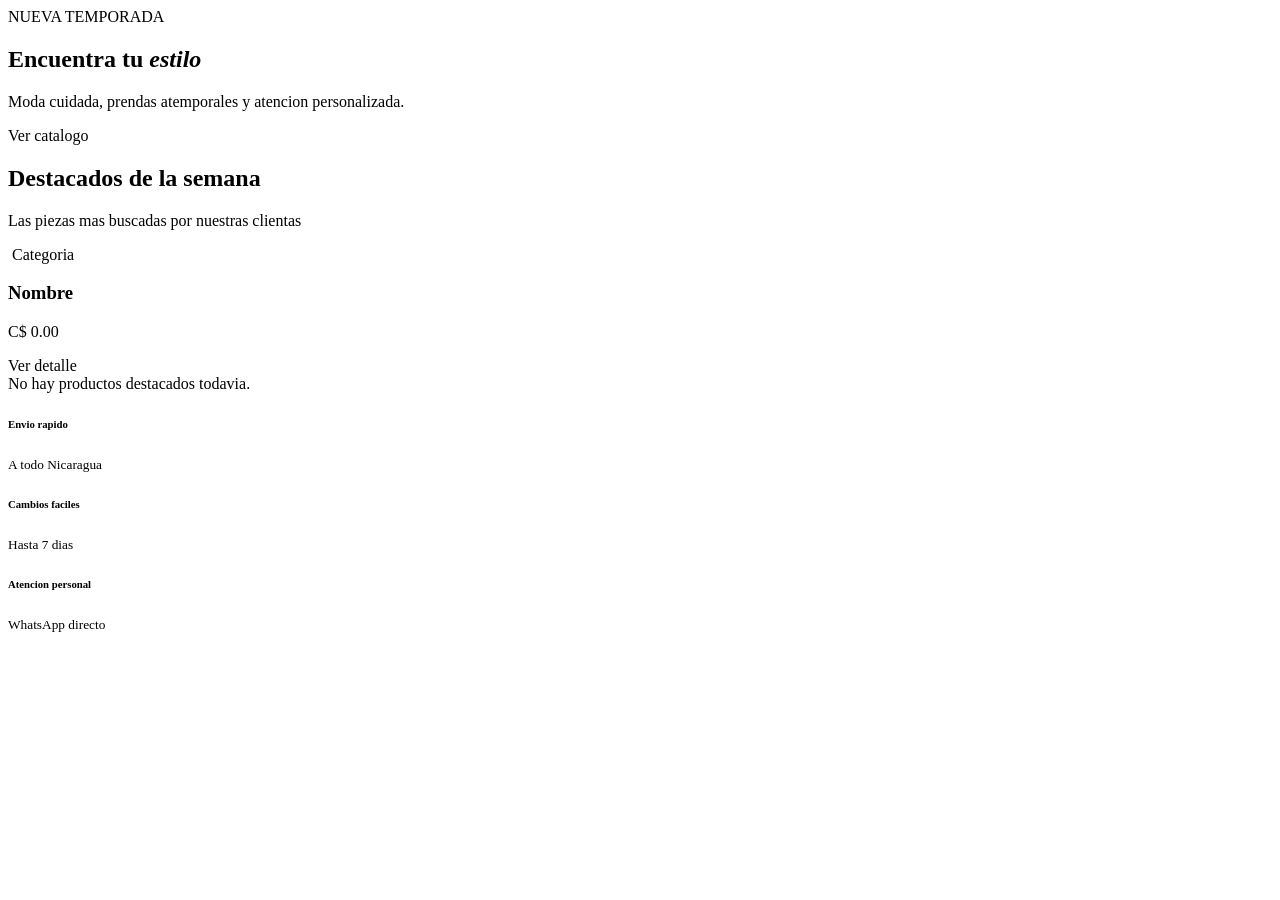
<file: src/main/resources/templates/index.html>
<!DOCTYPE html>
<html lang="es" xmlns:th="http://www.thymeleaf.org">
<head th:replace="~{fragments :: head(${titulo})}"></head>
<body>

<header th:replace="~{fragments :: header}"></header>

<main>
    <!-- BANNER -->
    <section class="banner-tienda">
        <div class="container">
            <span class="badge text-white px-3 py-2 mb-3 rounded-pill"
                  style="background-color: var(--color-acento) !important;">NUEVA TEMPORADA</span>
            <h1 class="display-4 fw-bold">Encuentra tu <em>estilo</em></h1>
            <p class="lead text-muted mb-4">Moda cuidada, prendas atemporales y atencion personalizada.</p>
            <a th:href="@{/catalogo}" class="btn btn-acento btn-lg">Ver catalogo</a>
        </div>
    </section>

    <!-- DESTACADOS -->
    <section class="container py-5">
        <div class="text-center mb-5">
            <h2 class="fw-bold">Destacados de la semana</h2>
            <p class="text-muted">Las piezas mas buscadas por nuestras clientas</p>
        </div>

        <div class="row g-4">
            <div class="col-12 col-sm-6 col-lg-3" th:each="p : ${destacados}">
                <div class="card tarjeta-producto h-100">
                    <div class="position-relative">
                        <img th:src="@{'/images/' + ${p.imagen}}"
                             th:alt="${p.nombre}"
                             class="producto-img card-img-top"
                             onerror="this.src='/images/placeholder.svg'">
                        <span class="badge badge-categoria position-absolute top-0 start-0 m-2 px-2 py-1 rounded-pill"
                              th:text="${p.categoria.nombre}">Categoria</span>
                    </div>
                    <div class="card-body d-flex flex-column">
                        <h3 class="h6 fw-bold" th:text="${p.nombre}">Nombre</h3>
                        <p class="precio mb-3">C$ <span th:text="${p.precio}">0.00</span></p>
                        <a th:href="@{'/producto/' + ${p.id}}" class="btn btn-outline-acento mt-auto">Ver detalle</a>
                    </div>
                </div>
            </div>
        </div>

        <div th:if="${#lists.isEmpty(destacados)}"
             class="alert alert-light text-center mt-4">
            No hay productos destacados todavia.
        </div>
    </section>

    <!-- BENEFICIOS -->
    <section class="bg-white py-4 border-top">
        <div class="container">
            <div class="row text-center g-3">
                <div class="col-12 col-md-4">
                    <i class="bi bi-truck fs-2" style="color: var(--color-acento);"></i>
                    <h6 class="fw-bold mt-2 mb-0">Envio rapido</h6>
                    <small class="text-muted">A todo Nicaragua</small>
                </div>
                <div class="col-12 col-md-4">
                    <i class="bi bi-arrow-repeat fs-2" style="color: var(--color-acento);"></i>
                    <h6 class="fw-bold mt-2 mb-0">Cambios faciles</h6>
                    <small class="text-muted">Hasta 7 dias</small>
                </div>
                <div class="col-12 col-md-4">
                    <i class="bi bi-chat-heart fs-2" style="color: var(--color-acento);"></i>
                    <h6 class="fw-bold mt-2 mb-0">Atencion personal</h6>
                    <small class="text-muted">WhatsApp directo</small>
                </div>
            </div>
        </div>
    </section>
</main>

<footer th:replace="~{fragments :: footer}"></footer>
<div th:replace="~{fragments :: scripts}"></div>

</body>
</html>
</file>
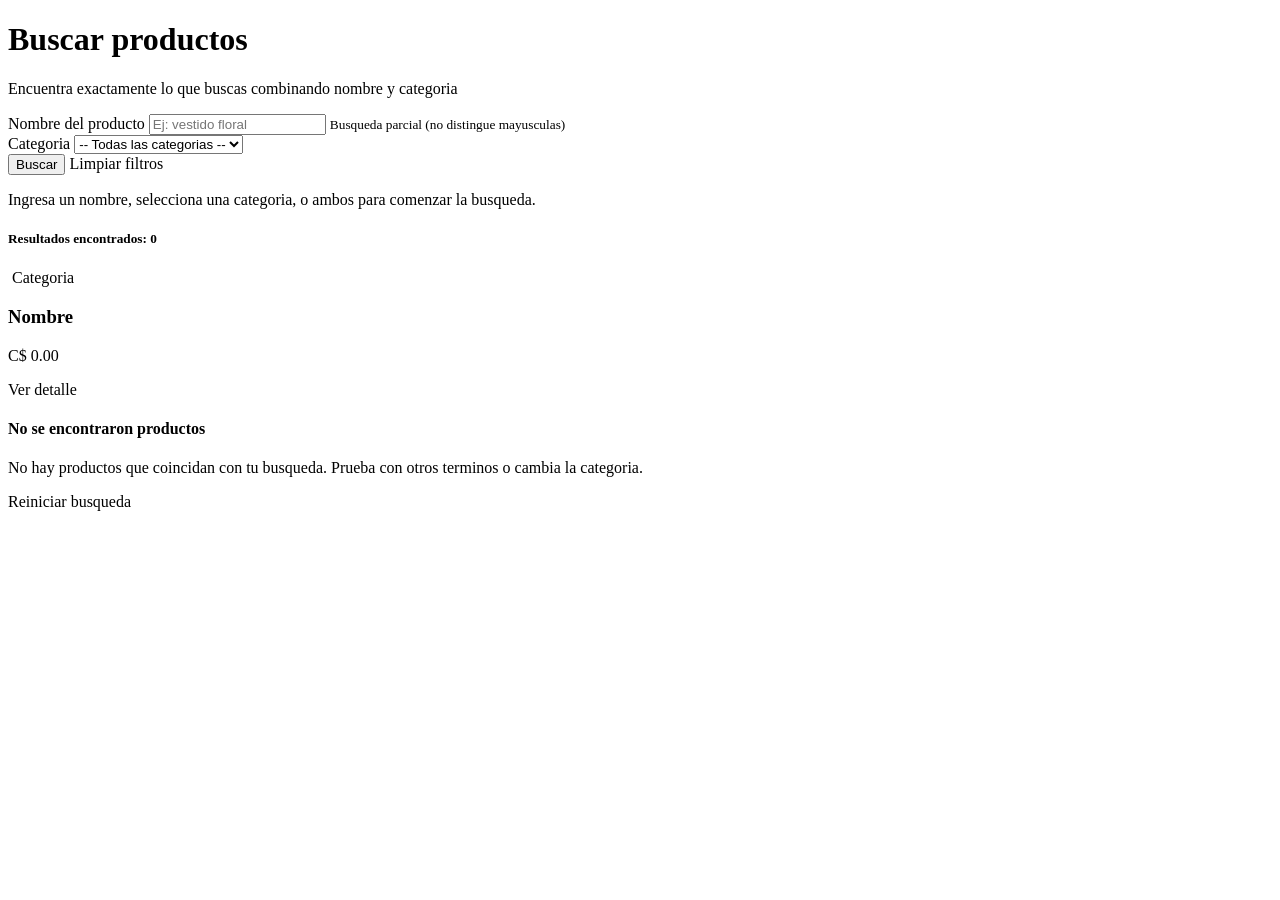
<file: src/main/resources/templates/buscar.html>
<!DOCTYPE html>
<html lang="es" xmlns:th="http://www.thymeleaf.org">
<head th:replace="~{fragments :: head(${titulo})}"></head>
<body>

<header th:replace="~{fragments :: header}"></header>

<main class="container py-5">
  <div class="text-center mb-4">
    <h1 class="fw-bold">
      <i class="bi bi-search me-2" style="color: var(--color-acento);"></i>
      Buscar productos
    </h1>
    <p class="text-muted">Encuentra exactamente lo que buscas combinando nombre y categoria</p>
  </div>

  <!-- FORMULARIO DE BUSQUEDA AVANZADA -->
  <div class="card shadow-sm mb-4 border-0">
    <div class="card-body p-4">
      <form th:action="@{/buscar}" method="get">
        <div class="row g-3">
          <div class="col-12 col-md-6">
            <label for="nombre" class="form-label fw-semibold">
              <i class="bi bi-tag me-1"></i> Nombre del producto
            </label>
            <input type="text" class="form-control form-control-lg"
                   id="nombre" name="nombre"
                   th:value="${nombreBuscado}"
                   placeholder="Ej: vestido floral">
            <small class="form-text text-muted">Busqueda parcial (no distingue mayusculas)</small>
          </div>

          <div class="col-12 col-md-6">
            <label for="categoriaId" class="form-label fw-semibold">
              <i class="bi bi-folder me-1"></i> Categoria
            </label>
            <select class="form-select form-select-lg" id="categoriaId" name="categoriaId">
              <option value="">-- Todas las categorias --</option>
              <option th:each="c : ${categorias}"
                      th:value="${c.id}"
                      th:text="${c.nombre}"
                      th:selected="${categoriaSeleccionada != null and categoriaSeleccionada == c.id}">
                Categoria
              </option>
            </select>
          </div>
        </div>

        <div class="d-flex gap-2 mt-4 justify-content-center">
          <button type="submit" class="btn btn-acento btn-lg">
            <i class="bi bi-search me-1"></i> Buscar
          </button>
          <a th:href="@{/buscar}" class="btn btn-outline-acento btn-lg">
            <i class="bi bi-x-circle me-1"></i> Limpiar filtros
          </a>
        </div>
      </form>
    </div>
  </div>

  <!-- Estado inicial: sin busqueda aun -->
  <div th:if="${!haySeleccion}" class="text-center py-5">
    <i class="bi bi-search fs-1 text-muted opacity-50"></i>
    <p class="text-muted mt-3">
      Ingresa un nombre, selecciona una categoria, o ambos para comenzar la busqueda.
    </p>
  </div>

  <!-- Hubo busqueda y SI hay resultados -->
  <div th:if="${haySeleccion and not #lists.isEmpty(resultados)}">
    <div class="d-flex justify-content-between align-items-center mb-3">
      <h5 class="mb-0">
        Resultados encontrados:
        <span class="badge text-bg-secondary" th:text="${#lists.size(resultados)}">0</span>
      </h5>
    </div>

    <div class="row g-4">
      <div class="col-12 col-sm-6 col-lg-3" th:each="p : ${resultados}">
        <div class="card tarjeta-producto h-100">
          <div class="position-relative">
            <img th:src="@{'/images/' + ${p.imagen}}"
                 th:alt="${p.nombre}"
                 class="producto-img card-img-top"
                 onerror="this.src='/images/placeholder.svg'">
            <span class="badge badge-categoria position-absolute top-0 start-0 m-2 px-2 py-1 rounded-pill"
                  th:text="${p.categoria.nombre}">Categoria</span>
          </div>
          <div class="card-body d-flex flex-column">
            <h3 class="h6 fw-bold" th:text="${p.nombre}">Nombre</h3>
            <p class="precio mb-3">C$ <span th:text="${p.precio}">0.00</span></p>
            <a th:href="@{'/producto/' + ${p.id}}" class="btn btn-outline-acento btn-sm mt-auto">
              Ver detalle
            </a>
          </div>
        </div>
      </div>
    </div>
  </div>

  <!-- Hubo busqueda pero NO hay resultados -->
  <div th:if="${haySeleccion and #lists.isEmpty(resultados)}"
       class="alert alert-warning text-center py-5 mt-3">
    <i class="bi bi-emoji-frown fs-1 d-block mb-2"></i>
    <h4 class="fw-bold">No se encontraron productos</h4>
    <p class="mb-3">
      No hay productos que coincidan con tu busqueda.
      Prueba con otros terminos o cambia la categoria.
    </p>
    <a th:href="@{/buscar}" class="btn btn-acento">
      <i class="bi bi-arrow-counterclockwise me-1"></i> Reiniciar busqueda
    </a>
  </div>
</main>

<footer th:replace="~{fragments :: footer}"></footer>
<div th:replace="~{fragments :: scripts}"></div>

</body>
</html>
</file>
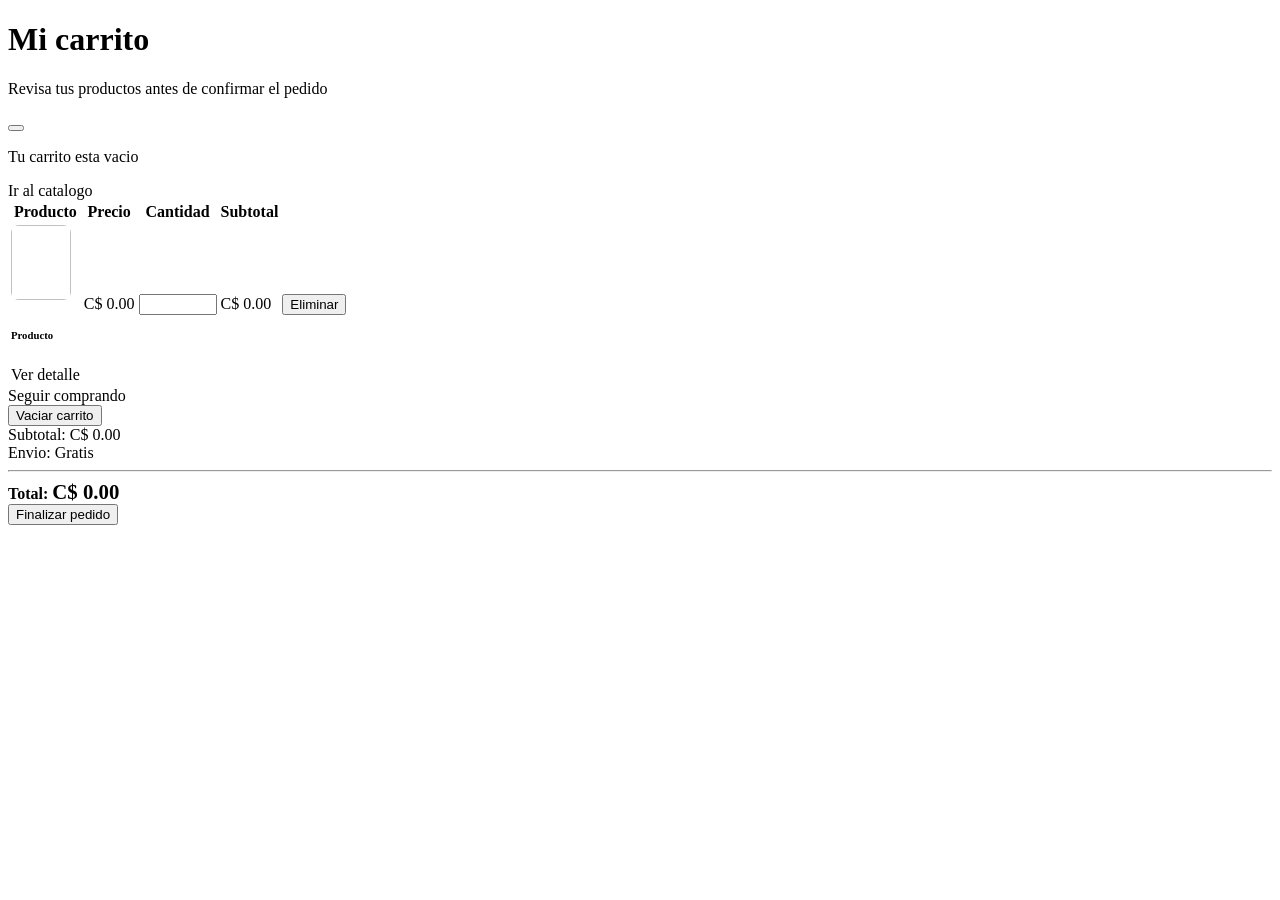
<file: src/main/resources/templates/carrito.html>
<!DOCTYPE html>
<html lang="es" xmlns:th="http://www.thymeleaf.org">
<head th:replace="~{fragments :: head(titulo=${titulo})}"></head>
<body>

<header th:replace="~{fragments :: header}"></header>

<main class="container py-5">
  <div class="text-center mb-4">
    <h1 class="fw-bold">Mi carrito</h1>
    <p class="text-muted">Revisa tus productos antes de confirmar el pedido</p>
  </div>

  <div th:if="${mensajeCarrito}" class="alert alert-success alert-dismissible fade show">
    <span th:text="${mensajeCarrito}"></span>
    <button type="button" class="btn-close" data-bs-dismiss="alert"></button>
  </div>

  <!-- CARRITO VACIO -->
  <div th:if="${estaVacio}" class="text-center py-5">
    <p class="text-muted fs-5 mb-3">Tu carrito esta vacio</p>
    <a th:href="@{/catalogo}" class="btn btn-acento">Ir al catalogo</a>
  </div>

  <!-- CARRITO CON ITEMS -->
  <div th:if="${!estaVacio}">
    <div class="card border-0 shadow-sm mb-4">
      <div class="card-body p-0">
        <div class="table-responsive">
          <table class="table align-middle mb-0">
            <thead class="table-light">
            <tr>
              <th class="ps-4">Producto</th>
              <th class="text-center">Precio</th>
              <th class="text-center">Cantidad</th>
              <th class="text-end">Subtotal</th>
              <th class="pe-4"></th>
            </tr>
            </thead>
            <tbody>
            <tr th:each="item : ${items}">
              <td class="ps-4">
                <div class="d-flex align-items-center">
                  <img th:src="@{'/images/' + ${item.imagen}}"
                       th:alt="${item.nombre}"
                       style="width:60px; height:75px; object-fit:cover; border-radius:8px;"
                       onerror="this.src='/images/placeholder.svg'">
                  <div class="ms-3">
                    <h6 class="mb-0 fw-bold" th:text="${item.nombre}">Producto</h6>
                    <a th:href="@{'/producto/' + ${item.productoId}}"
                       class="small text-muted text-decoration-none">Ver detalle</a>
                  </div>
                </div>
              </td>
              <td class="text-center text-muted">
                C$ <span th:text="${item.precio}">0.00</span>
              </td>
              <td class="text-center">
                <form th:action="@{/carrito/actualizar}" method="post" class="d-inline">
                  <input type="hidden" name="productoId" th:value="${item.productoId}">
                  <input type="number" name="cantidad"
                         th:value="${item.cantidad}"
                         min="1" max="100"
                         class="form-control form-control-sm text-center mx-auto"
                         style="width:70px;"
                         onchange="this.form.submit()">
                </form>
              </td>
              <td class="text-end fw-bold" style="color: var(--color-acento-oscuro);">
                C$ <span th:text="${item.subtotal}">0.00</span>
              </td>
              <td class="pe-4 text-end">
                <form th:action="@{'/carrito/eliminar/' + ${item.productoId}}" method="post" class="d-inline">
                  <button type="submit" class="btn btn-sm btn-outline-danger">Eliminar</button>
                </form>
              </td>
            </tr>
            </tbody>
          </table>
        </div>
      </div>
    </div>

    <!-- Resumen y acciones -->
    <div class="row g-3">
      <div class="col-12 col-md-7">
        <div class="d-flex gap-2 flex-wrap">
          <a th:href="@{/catalogo}" class="btn btn-outline-acento">Seguir comprando</a>
          <form th:action="@{/carrito/vaciar}" method="post"
                onsubmit="return confirm('Vaciar todo el carrito?');" class="d-inline">
            <button type="submit" class="btn btn-outline-danger">Vaciar carrito</button>
          </form>
        </div>
      </div>
      <div class="col-12 col-md-5">
        <div class="card border-0 shadow-sm">
          <div class="card-body">
            <div class="d-flex justify-content-between mb-2">
              <span class="text-muted">Subtotal:</span>
              <span>C$ <span th:text="${total}">0.00</span></span>
            </div>
            <div class="d-flex justify-content-between mb-2">
              <span class="text-muted">Envio:</span>
              <span class="text-success">Gratis</span>
            </div>
            <hr>
            <div class="d-flex justify-content-between mb-3">
              <strong>Total:</strong>
              <strong style="color: var(--color-acento-oscuro); font-size: 1.3rem;">
                C$ <span th:text="${total}">0.00</span>
              </strong>
            </div>
            <form th:action="@{/carrito/finalizar}" method="post">
              <button type="submit" class="btn btn-acento w-100">
                Finalizar pedido
              </button>
            </form>
          </div>
        </div>
      </div>
    </div>
  </div>
</main>

<footer th:replace="~{fragments :: footer}"></footer>
<div th:replace="~{fragments :: scripts}"></div>

</body>
</html>
</file>
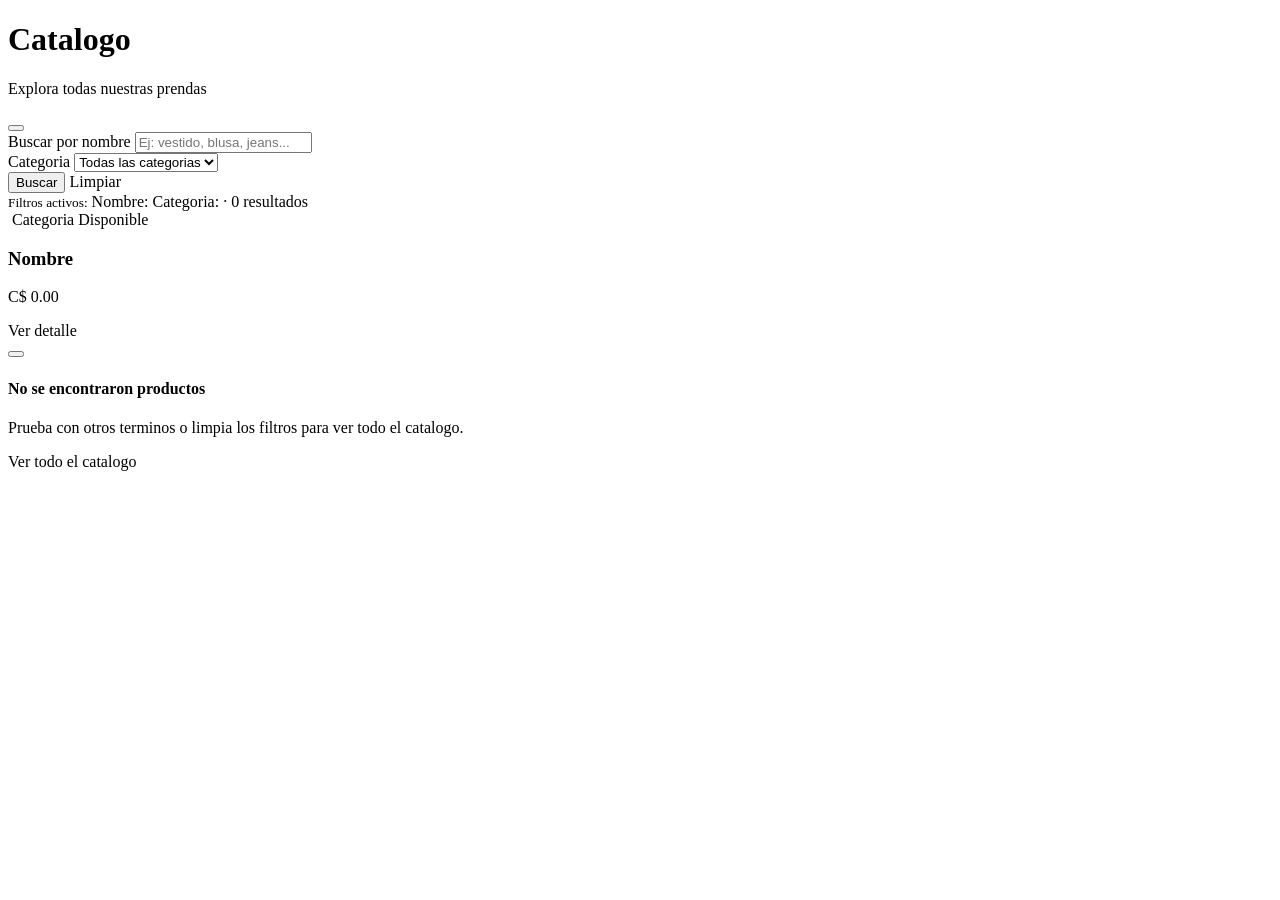
<file: src/main/resources/templates/catalogo.html>
<!DOCTYPE html>
<html lang="es" xmlns:th="http://www.thymeleaf.org">
<head th:replace="~{fragments :: head(titulo=${titulo})}"></head>
<body>

<header th:replace="~{fragments :: header}"></header>

<main class="container py-5">
    <div class="text-center mb-4">
        <h1 class="fw-bold">Catalogo</h1>
        <p class="text-muted">Explora todas nuestras prendas</p>
    </div>

    <!-- Mensaje flash al agregar al carrito -->
    <div th:if="${mensajeCarrito}" class="alert alert-success alert-dismissible fade show" role="alert">
        <i class="bi bi-cart-check me-2"></i>
        <span th:text="${mensajeCarrito}"></span>
        <button type="button" class="btn-close" data-bs-dismiss="alert"></button>
    </div>

    <!-- FORMULARIO DE BUSQUEDA Y FILTROS -->
    <div class="card shadow-sm mb-4 border-0">
        <div class="card-body">
            <form th:action="@{/catalogo}" method="get" class="row g-2 align-items-end">

                <div class="col-12 col-md-5">
                    <label for="nombre" class="form-label fw-semibold small">Buscar por nombre</label>
                    <input type="text" class="form-control" id="nombre" name="nombre"
                           th:value="${nombreBuscado}"
                           placeholder="Ej: vestido, blusa, jeans...">
                </div>

                <div class="col-12 col-md-4">
                    <label for="categoriaId" class="form-label fw-semibold small">Categoria</label>
                    <select class="form-select" id="categoriaId" name="categoriaId">
                        <option value="">Todas las categorias</option>
                        <option th:each="c : ${categorias}"
                                th:value="${c.id}"
                                th:text="${c.nombre}"
                                th:selected="${categoriaSeleccionada != null and categoriaSeleccionada == c.id}">
                            Categoria
                        </option>
                    </select>
                </div>

                <div class="col-12 col-md-3 d-flex gap-2">
                    <button type="submit" class="btn btn-acento flex-fill">
                        <i class="bi bi-search"></i> Buscar
                    </button>
                    <a th:href="@{/catalogo}" class="btn btn-outline-acento flex-fill">
                        Limpiar
                    </a>
                </div>
            </form>
        </div>
    </div>

    <!-- Chips filtros activos -->
    <div class="mb-3" th:if="${(nombreBuscado != null and !#strings.isEmpty(nombreBuscado)) or categoriaSeleccionada != null}">
        <small class="text-muted me-2">Filtros activos:</small>

        <span class="chip-busqueda me-1"
              th:if="${nombreBuscado != null and !#strings.isEmpty(nombreBuscado)}">
            <i class="bi bi-tag"></i>
            Nombre: <strong th:text="${nombreBuscado}"></strong>
        </span>

        <span class="chip-busqueda me-1" th:if="${categoriaSeleccionada != null}">
            <i class="bi bi-folder"></i>
            Categoria:
            <strong th:each="c : ${categorias}"
                    th:if="${c.id == categoriaSeleccionada}"
                    th:text="${c.nombre}"></strong>
        </span>

        <span class="text-muted small">&middot; <span th:text="${#lists.size(productos)}">0</span> resultados</span>
    </div>

    <!-- LISTADO DE PRODUCTOS -->
    <div class="row g-4" th:if="${not #lists.isEmpty(productos)}">
        <div class="col-12 col-sm-6 col-lg-3" th:each="p : ${productos}">
            <div class="card tarjeta-producto h-100">
                <div class="position-relative">
                    <img th:src="@{'/images/' + ${p.imagen}}"
                         th:alt="${p.nombre}"
                         class="producto-img card-img-top"
                         onerror="this.src='/images/placeholder.svg'">
                    <span class="badge badge-categoria position-absolute top-0 start-0 m-2 px-2 py-1 rounded-pill"
                          th:text="${p.categoria.nombre}">Categoria</span>
                    <span class="badge position-absolute top-0 end-0 m-2 px-2 py-1 rounded-pill"
                          th:classappend="${p.disponible} ? 'text-bg-success' : 'text-bg-danger'"
                          th:text="${p.disponible} ? 'Disponible' : 'Agotado'">Disponible</span>
                </div>
                <div class="card-body d-flex flex-column">
                    <h3 class="h6 fw-bold" th:text="${p.nombre}">Nombre</h3>
                    <p class="precio mb-3">C$ <span th:text="${p.precio}">0.00</span></p>
                    <div class="d-flex gap-2 mt-auto">
                        <a th:href="@{'/producto/' + ${p.id}}" class="btn btn-outline-acento btn-sm flex-fill">
                            Ver detalle
                        </a>
                        <!-- Form POST al carrito (NO usar JS) -->
                        <form th:action="@{/carrito/agregar}" method="post" class="d-inline">
                            <input type="hidden" name="productoId" th:value="${p.id}">
                            <input type="hidden" name="cantidad" value="1">
                            <input type="hidden" name="volverA" value="/catalogo">
                            <button type="submit" class="btn btn-acento btn-sm"
                                    th:disabled="${!p.disponible}"
                                    title="Agregar al carrito">
                                <i class="bi bi-cart-plus"></i>
                            </button>
                        </form>
                    </div>
                </div>
            </div>
        </div>
    </div>

    <!-- Mensaje cuando no hay resultados -->
    <div th:if="${#lists.isEmpty(productos)}" class="alert alert-warning text-center py-5 mt-3">
        <i class="bi bi-search fs-1 d-block mb-2"></i>
        <h4 class="fw-bold">No se encontraron productos</h4>
        <p class="mb-3">Prueba con otros terminos o limpia los filtros para ver todo el catalogo.</p>
        <a th:href="@{/catalogo}" class="btn btn-acento">Ver todo el catalogo</a>
    </div>
</main>

<footer th:replace="~{fragments :: footer}"></footer>
<div th:replace="~{fragments :: scripts}"></div>

</body>
</html>
</file>
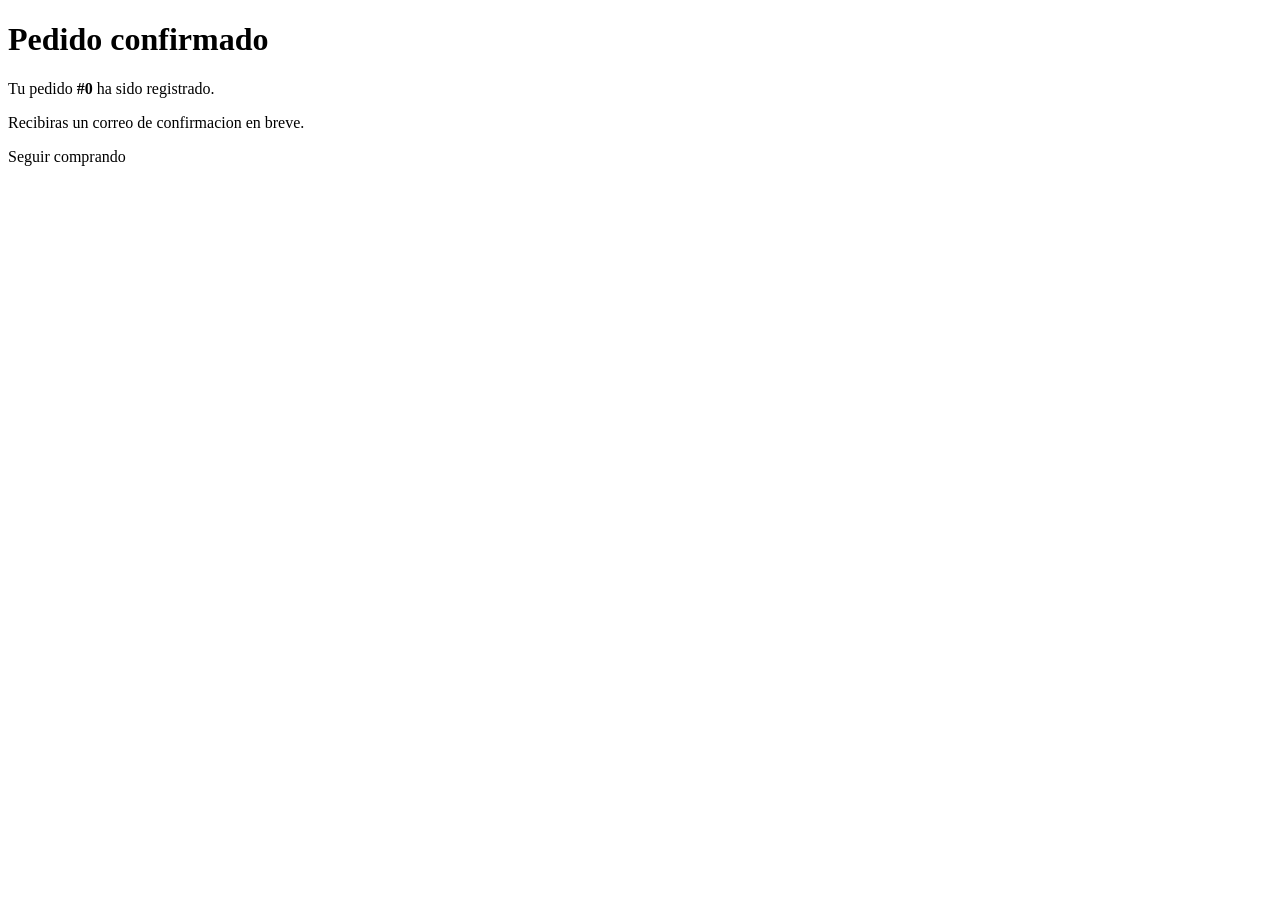
<file: src/main/resources/templates/confirmacion.html>
<!DOCTYPE html>
<html lang="es" xmlns:th="http://www.thymeleaf.org">
<head th:replace="~{fragments :: head(${titulo})}"></head>
<body>

<header th:replace="~{fragments :: header}"></header>

<main class="container py-5">
    <div class="row justify-content-center">
        <div class="col-12 col-md-6">
            <div class="card border-0 shadow-sm text-center p-5">
                <div class="mb-3">
                    <span class="d-inline-flex align-items-center justify-content-center bg-success text-white rounded-circle mx-auto"
                          style="width:80px; height:80px; font-size:2rem;">
                        <i class="bi bi-check-lg"></i>
                    </span>
                </div>
                <h1 class="fw-bold mb-3">Pedido confirmado</h1>

                <div th:if="${mensaje}" class="alert alert-light border" th:text="${mensaje}"></div>

                <p class="text-muted">
                    Tu pedido <strong>#<span th:text="${pedidoId}">0</span></strong> ha sido registrado.
                </p>
                <p class="text-muted">Recibiras un correo de confirmacion en breve.</p>

                <a th:href="@{/catalogo}" class="btn btn-acento mt-3">
                    <i class="bi bi-bag"></i> Seguir comprando
                </a>
            </div>
        </div>
    </div>
</main>

<footer th:replace="~{fragments :: footer}"></footer>
<div th:replace="~{fragments :: scripts}"></div>

</body>
</html>
</file>
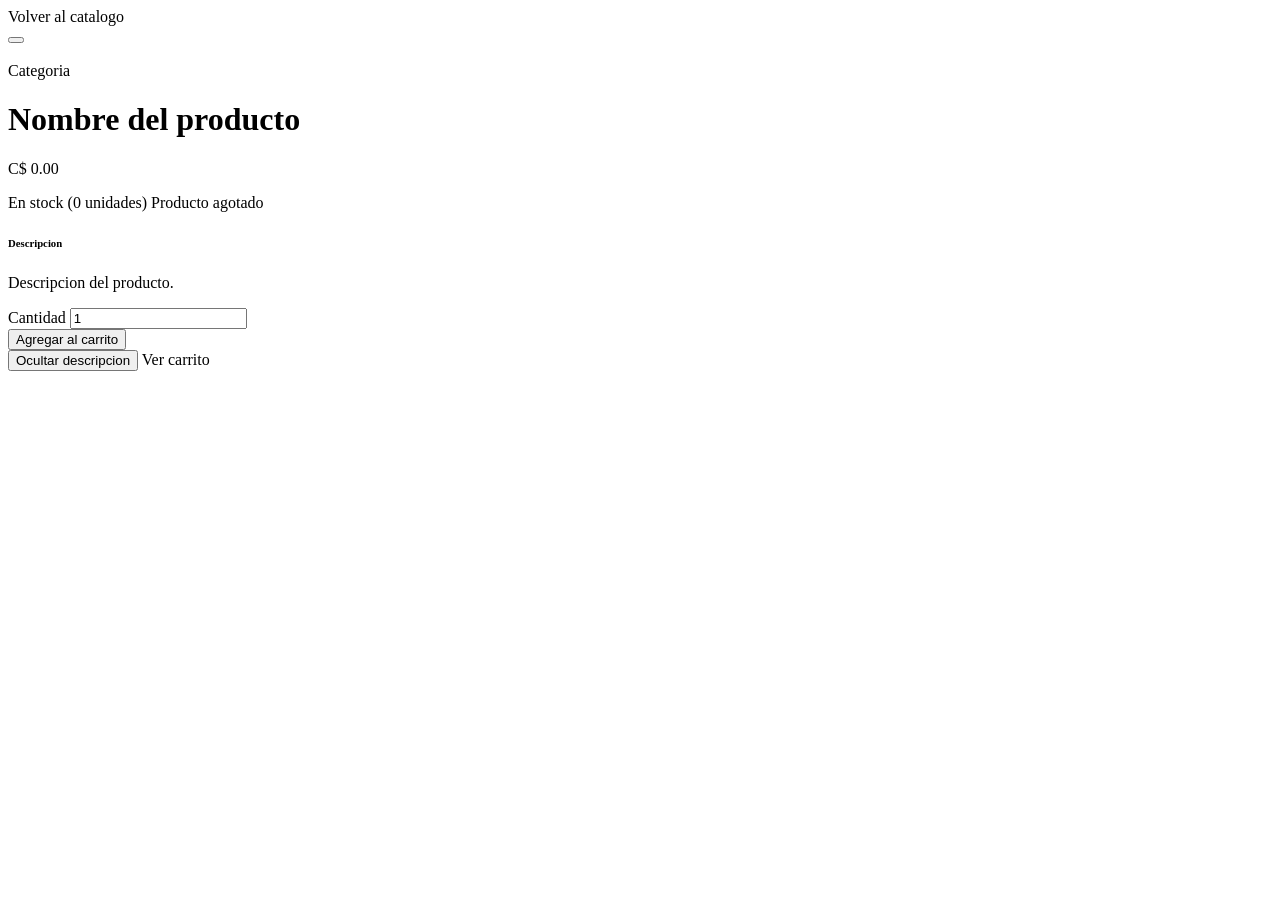
<file: src/main/resources/templates/detalle.html>
<!DOCTYPE html>
<html lang="es" xmlns:th="http://www.thymeleaf.org">
<head th:replace="~{fragments :: head(${titulo})}"></head>
<body>

<header th:replace="~{fragments :: header}"></header>

<main class="container py-5">
    <a th:href="@{/catalogo}" class="text-decoration-none text-muted mb-3 d-inline-block">
        <i class="bi bi-arrow-left"></i> Volver al catalogo
    </a>

    <!-- Mensaje flash -->
    <div th:if="${mensajeCarrito}" class="alert alert-success alert-dismissible fade show" role="alert">
        <i class="bi bi-cart-check me-2"></i>
        <span th:text="${mensajeCarrito}"></span>
        <button type="button" class="btn-close" data-bs-dismiss="alert"></button>
    </div>

    <div class="card border-0 shadow-sm">
        <div class="row g-0">
            <div class="col-12 col-md-6">
                <img th:src="@{'/images/' + ${producto.imagen}}"
                     th:alt="${producto.nombre}"
                     class="detalle-img"
                     onerror="this.src='/images/placeholder.svg'">
            </div>

            <div class="col-12 col-md-6">
                <div class="card-body p-4 p-md-5">
                    <span class="badge text-bg-light border mb-2 px-3 py-2"
                          th:text="${producto.categoria.nombre}">Categoria</span>

                    <h1 class="fw-bold" th:text="${producto.nombre}">Nombre del producto</h1>

                    <p class="precio-grande">C$ <span th:text="${producto.precio}">0.00</span></p>

                    <p class="mb-3">
                        <span class="badge px-3 py-2"
                              th:classappend="${producto.disponible} ? 'text-bg-success' : 'text-bg-danger'">
                            <span th:if="${producto.disponible}">
                                <i class="bi bi-check-circle"></i>
                                En stock (<span th:text="${producto.stock}">0</span> unidades)
                            </span>
                            <span th:unless="${producto.disponible}">
                                <i class="bi bi-x-circle"></i> Producto agotado
                            </span>
                        </span>
                    </p>

                    <h6 class="text-muted text-uppercase mt-4 mb-2">Descripcion</h6>
                    <p class="text-muted" id="descripcionProducto" th:text="${producto.descripcion}">
                        Descripcion del producto.
                    </p>

                    <!-- Form: agregar al carrito con cantidad seleccionable -->
                    <form th:action="@{/carrito/agregar}" method="post" class="mt-4">
                        <input type="hidden" name="productoId" th:value="${producto.id}">
                        <input type="hidden" name="volverA" th:value="'/producto/' + ${producto.id}">

                        <div class="row g-2 align-items-end mb-3">
                            <div class="col-4 col-md-3">
                                <label for="cantidad" class="form-label fw-semibold small mb-1">Cantidad</label>
                                <input type="number" id="cantidad" name="cantidad"
                                       class="form-control" value="1" min="1"
                                       th:max="${producto.stock}"
                                       th:disabled="${!producto.disponible}">
                            </div>
                            <div class="col-8 col-md-9">
                                <button type="submit" class="btn btn-acento w-100"
                                        th:disabled="${!producto.disponible}">
                                    <i class="bi bi-cart-plus"></i> Agregar al carrito
                                </button>
                            </div>
                        </div>
                    </form>

                    <div class="d-flex flex-wrap gap-2 mt-3">
                        <button id="btnToggleDesc" class="btn btn-outline-acento btn-sm">
                            Ocultar descripcion
                        </button>
                        <a th:href="@{/carrito}" class="btn btn-outline-acento btn-sm">
                            <i class="bi bi-bag"></i> Ver carrito
                        </a>
                    </div>
                </div>
            </div>
        </div>
    </div>
</main>

<footer th:replace="~{fragments :: footer}"></footer>
<div th:replace="~{fragments :: scripts}"></div>

</body>
</html>
</file>
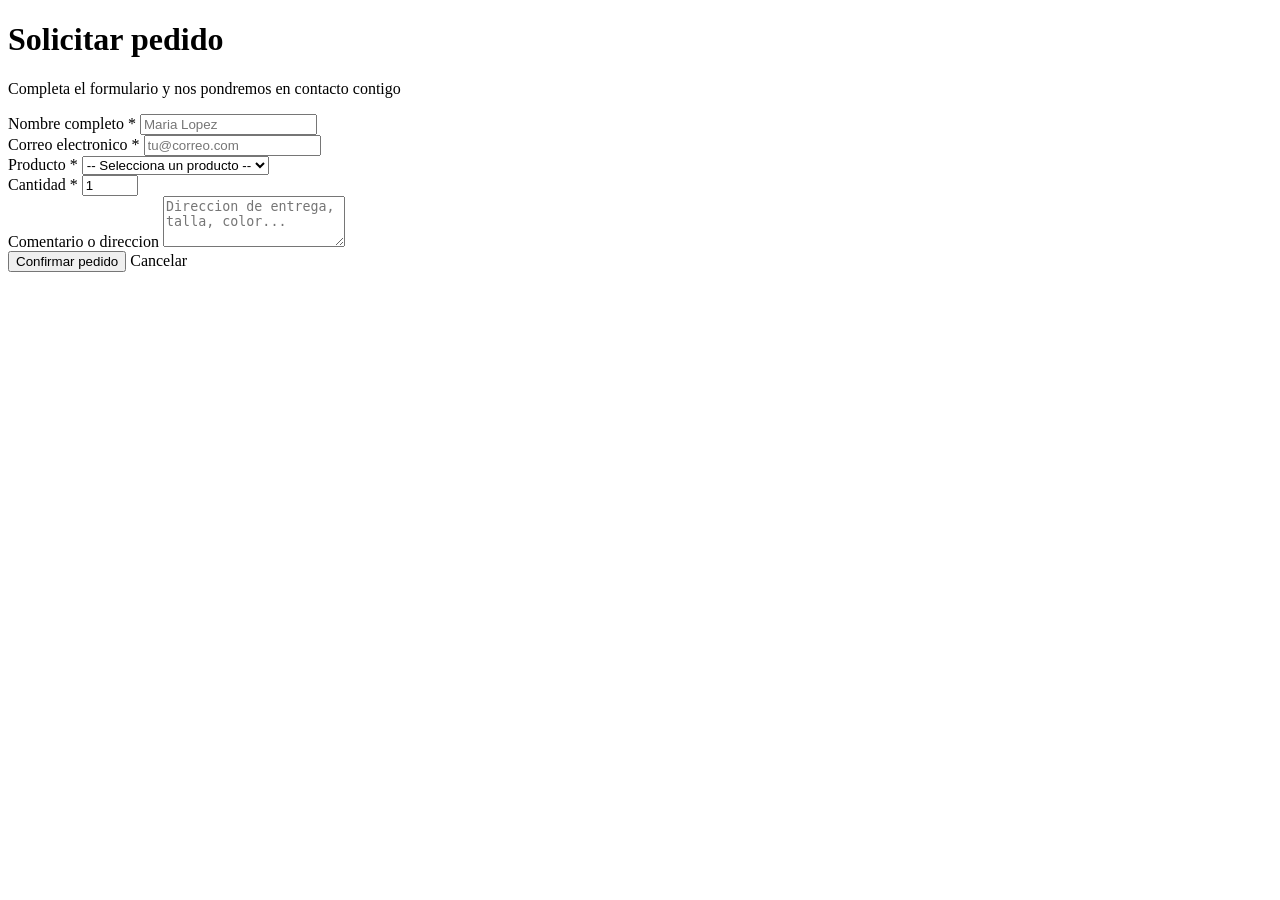
<file: src/main/resources/templates/pedido.html>
<!DOCTYPE html>
<html lang="es" xmlns:th="http://www.thymeleaf.org">
<head th:replace="~{fragments :: head(${titulo})}"></head>
<body>

<header th:replace="~{fragments :: header}"></header>

<main class="container py-5">
    <div class="text-center mb-4">
        <h1 class="fw-bold">Solicitar pedido</h1>
        <p class="text-muted">Completa el formulario y nos pondremos en contacto contigo</p>
    </div>

    <div class="row justify-content-center">
        <div class="col-12 col-md-8 col-lg-6">
            <div class="card border-0 shadow-sm">
                <div class="card-body p-4">

                    <form th:action="@{/pedido}" th:object="${pedidoForm}" method="post"
                          id="formPedido" novalidate>

                        <div class="mb-3">
                            <label for="nombreCliente" class="form-label fw-semibold">Nombre completo *</label>
                            <input type="text" class="form-control" id="nombreCliente"
                                   th:field="*{nombreCliente}"
                                   placeholder="Maria Lopez"
                                   minlength="2" maxlength="150" required>
                            <small class="error-js text-danger" data-error-for="nombreCliente"></small>
                            <small class="text-danger d-block" th:if="${#fields.hasErrors('nombreCliente')}"
                                   th:errors="*{nombreCliente}"></small>
                        </div>

                        <div class="mb-3">
                            <label for="correo" class="form-label fw-semibold">Correo electronico *</label>
                            <input type="email" class="form-control" id="correo"
                                   th:field="*{correo}" placeholder="tu@correo.com" required>
                            <small class="error-js text-danger" data-error-for="correo"></small>
                            <small class="text-danger d-block" th:if="${#fields.hasErrors('correo')}"
                                   th:errors="*{correo}"></small>
                        </div>

                        <div class="mb-3">
                            <label for="productoId" class="form-label fw-semibold">Producto *</label>
                            <select class="form-select" id="productoId" th:field="*{productoId}" required>
                                <option value="">-- Selecciona un producto --</option>
                                <option th:each="p : ${productos}"
                                        th:value="${p.id}"
                                        th:text="${p.nombre} + ' - C$ ' + ${p.precio}">Producto</option>
                            </select>
                            <small class="error-js text-danger" data-error-for="productoId"></small>
                            <small class="text-danger d-block" th:if="${#fields.hasErrors('productoId')}"
                                   th:errors="*{productoId}"></small>
                        </div>

                        <div class="mb-3">
                            <label for="cantidad" class="form-label fw-semibold">Cantidad *</label>
                            <input type="number" class="form-control" id="cantidad"
                                   th:field="*{cantidad}" min="1" max="100" value="1" required>
                            <small class="error-js text-danger" data-error-for="cantidad"></small>
                            <small class="text-danger d-block" th:if="${#fields.hasErrors('cantidad')}"
                                   th:errors="*{cantidad}"></small>
                        </div>

                        <div class="mb-3">
                            <label for="comentario" class="form-label fw-semibold">Comentario o direccion</label>
                            <textarea class="form-control" id="comentario"
                                      th:field="*{comentario}" rows="3" maxlength="500"
                                      placeholder="Direccion de entrega, talla, color..."></textarea>
                            <small class="text-danger d-block" th:if="${#fields.hasErrors('comentario')}"
                                   th:errors="*{comentario}"></small>
                        </div>

                        <div class="d-flex gap-2 mt-4">
                            <button type="submit" class="btn btn-acento flex-fill">
                                <i class="bi bi-check-lg"></i> Confirmar pedido
                            </button>
                            <a th:href="@{/catalogo}" class="btn btn-outline-acento">Cancelar</a>
                        </div>
                    </form>

                </div>
            </div>
        </div>
    </div>
</main>

<div id="toast" class="toast-tienda"></div>

<footer th:replace="~{fragments :: footer}"></footer>
<div th:replace="~{fragments :: scripts}"></div>

</body>
</html>
</file>
